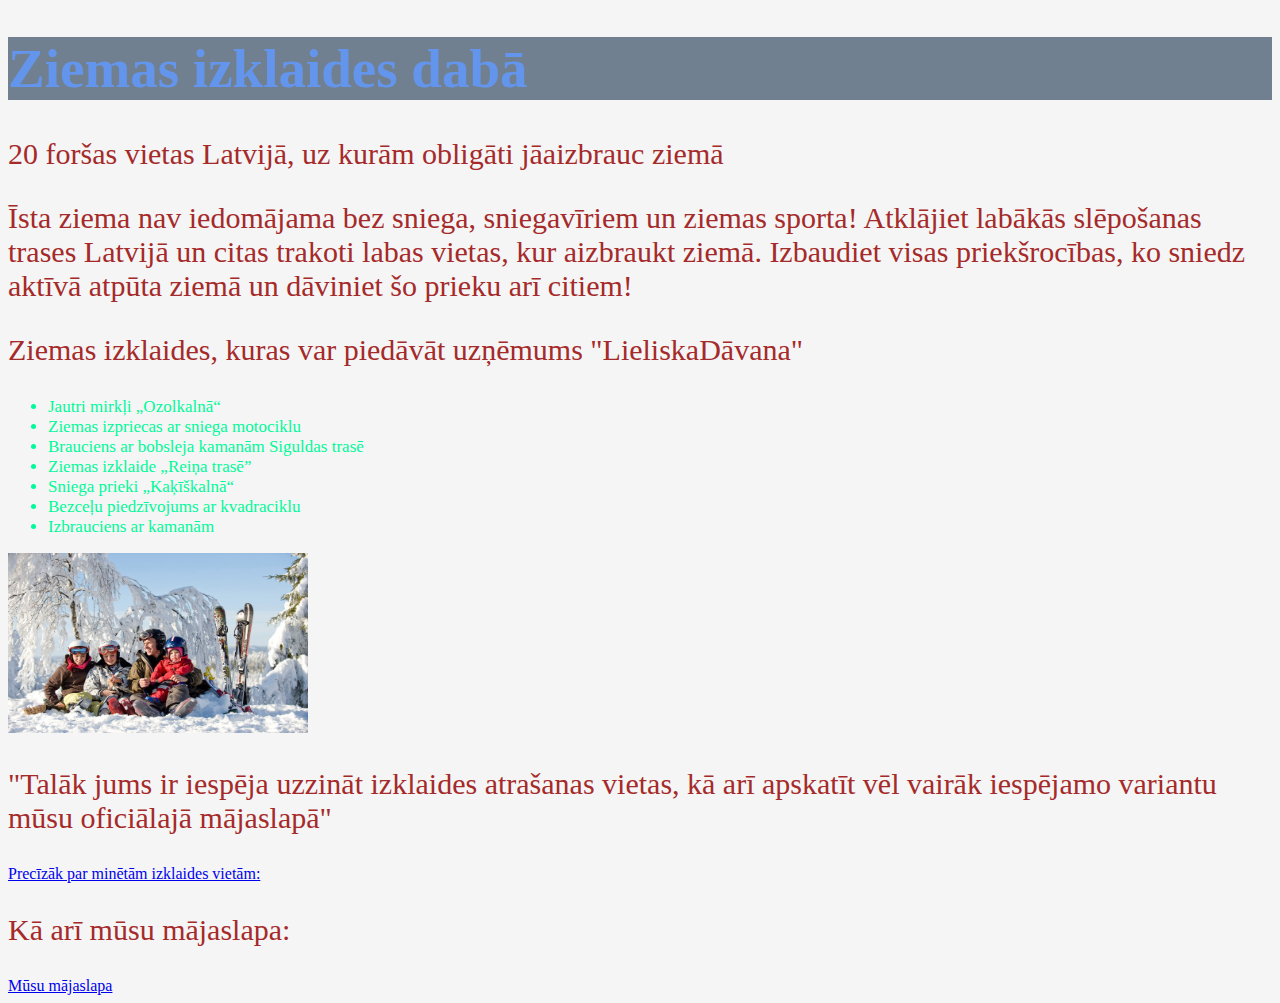
<file: public_html/js/index.html>
<!DOCTYPE html>
<!--
To change this license header, choose License Headers in Project Properties.
To change this template file, choose Tools | Templates
and open the template in the editor.
-->
<html>
    <head>
        <title>Ziemas izklaides dabā</title>
        <meta charset="UTF-8">
        <meta name="viewport" content="width=device-width, initial-scale=1.0">
        <link rel="stylesheet" href="mansStils.css">
    </head>
    <body>
        
        <h1>Ziemas izklaides dabā</h1>
            <p> 20 foršas vietas Latvijā, uz kurām obligāti jāaizbrauc ziemā </p>
            <p> Īsta ziema nav iedomājama bez sniega, sniegavīriem un ziemas sporta! Atklājiet labākās slēpošanas trases Latvijā un citas trakoti labas vietas, kur aizbraukt ziemā. Izbaudiet visas priekšrocības, ko sniedz aktīvā atpūta ziemā un dāviniet šo prieku arī citiem!</p>
            <p> Ziemas izklaides, kuras var piedāvāt uzņēmums "LieliskaDāvana"</p>
            <ul>
                <li> Jautri mirkļi „Ozolkalnā“ </li>
                <li> Ziemas izpriecas ar sniega motociklu </li>
                <li> Brauciens ar bobsleja kamanām Siguldas trasē </li>
                <li> Ziemas izklaide „Reiņa trasē” </li>
                <li> Sniega prieki „Kaķīškalnā“ </li>
                <li> Bezceļu piedzīvojums ar kvadraciklu </li>
                <li> Izbrauciens ar kamanām </li>
            </ul>
            <img src="Gimene.jpg" alt="Ziemas prieki" width="300" height="180">
            <p> "Talāk jums ir iespēja uzzināt izklaides atrašanas vietas, kā arī apskatīt vēl vairāk iespējamo variantu mūsu oficiālajā mājaslapā" </p>
            <a href="adreses.html">Precīzāk par minētām izklaides vietām:</a>
            <p> Kā arī mūsu mājaslapa:</p>
            <a href="https://www.lieliskadavana.lv/aktiva-atputa-ziema" target="_blank"> Mūsu mājaslapa </a>
            
    </body>
</html>
</file>
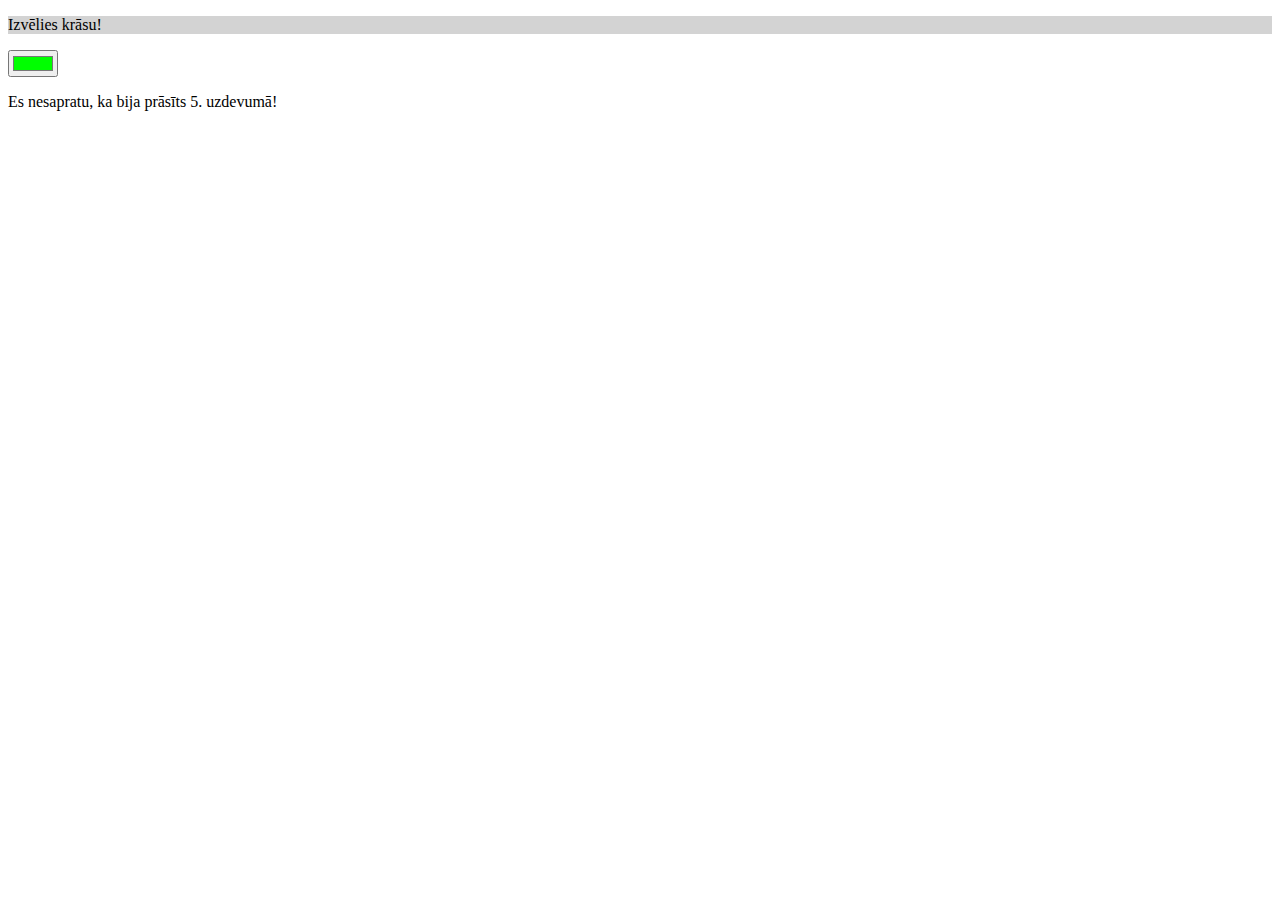
<file: public_html/citaLapa.html>
<!DOCTYPE html>
<html>
<head>
    <meta charset="UTF-8">
    <title>Formas</title>
    <script>
    function krasot(){
        var kr=document.getElementById("krasa").value;
        document.getElementById("fons").style="background-color:"+kr;
        oncilck=document.getElementById("nomainita").innerHTML = "Krāsa nomainīta!"; 
    }
    </script>
</head>
<body>
<form>
  <div id="fons" style="background-color:lightgrey"><p id="nomainita">Izvēlies krāsu!</p></div>
  <input type="color" id="krasa" value="#00ff00" onclick="krasot();">
  <p>Es nesapratu, ka bija prāsīts 5. uzdevumā!</p>
  
</form>
</body>
</html>
</file>
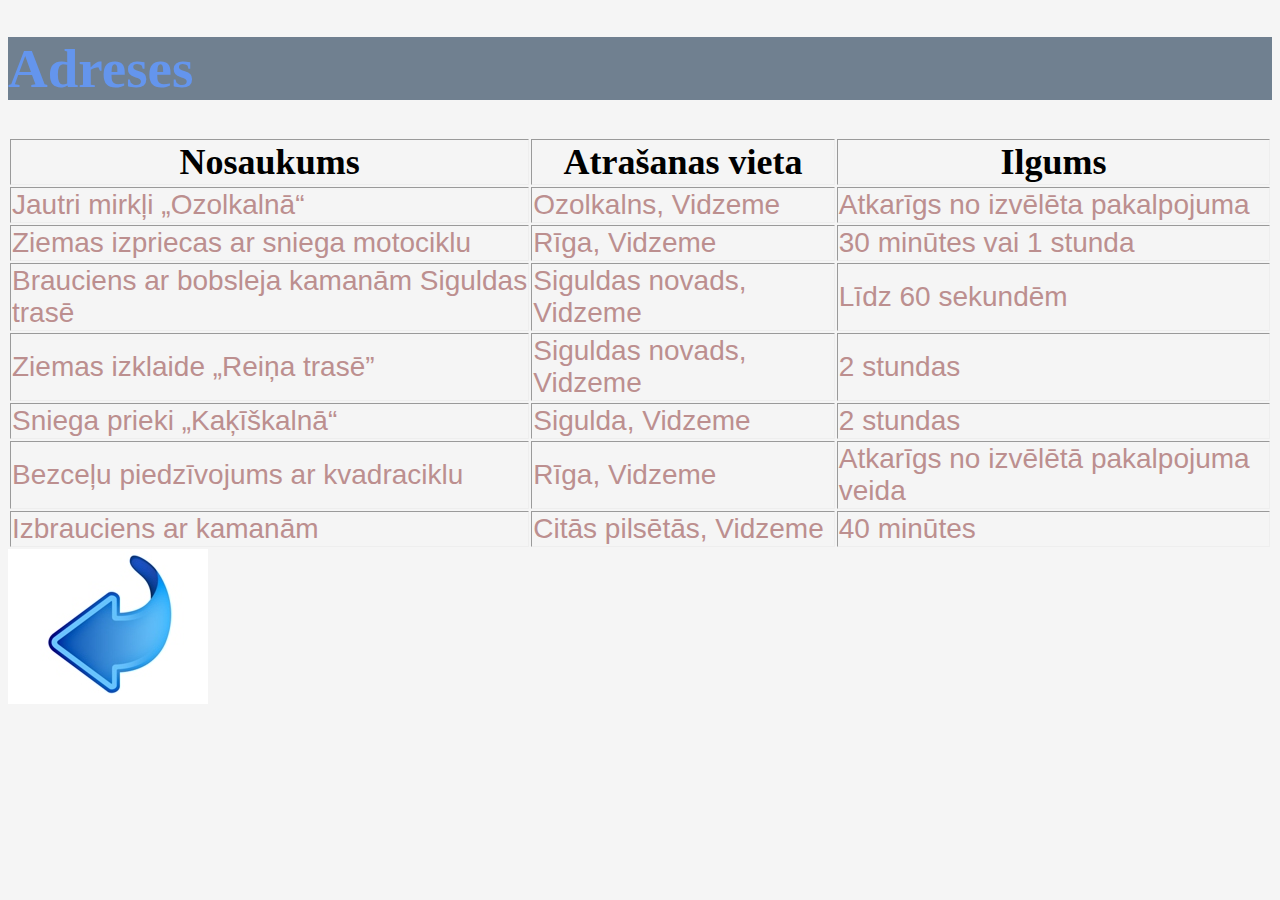
<file: public_html/js/adreses.html>
<!DOCTYPE html>
<!--
To change this license header, choose License Headers in Project Properties.
To change this template file, choose Tools | Templates
and open the template in the editor.
-->
<html>
    <head>
        <title>Vietas</title>
        <meta charset="UTF-8">
        <meta name="viewport" content="width=device-width, initial-scale=1.0">
        <link rel="stylesheet" href="mansStils.css">
    </head>
    <body>
        <h1> Adreses </h1>
        <table style="width:100%" border="60px">
              <tr>
                <th>Nosaukums</th>
                <th>Atrašanas vieta</th>   
                <th>Ilgums</th>    
              </tr>
              <tr>
                <td>Jautri mirkļi „Ozolkalnā“</td>
                <td>Ozolkalns, Vidzeme</td>   
                <td>Atkarīgs no izvēlēta pakalpojuma</td> 
              </tr>
              <tr>
                <td>Ziemas izpriecas ar sniega motociklu</td>
                <td>Rīga, Vidzeme</td>
                <td>30 minūtes vai 1 stunda</td> 
              </tr>
              <tr>
                <td>Brauciens ar bobsleja kamanām Siguldas trasē</td>
                <td>Siguldas novads, Vidzeme</td>
                <td>Līdz 60 sekundēm</td> 
              </tr>
              <tr>
                <td>Ziemas izklaide „Reiņa trasē”</td>
                <td>Siguldas novads, Vidzeme</td>
                <td>2 stundas</td> 
              </tr>
              <tr>
                <td>Sniega prieki „Kaķīškalnā“</td>
                <td>Sigulda, Vidzeme</td>
                <td>2 stundas</td> 
              </tr>
              <tr>
                <td>Bezceļu piedzīvojums ar kvadraciklu</td>
                <td>Rīga, Vidzeme</td>
                <td>Atkarīgs no izvēlētā pakalpojuma veida</td> 
              </tr>
              <tr>
                <td>Izbrauciens ar kamanām</td>
                <td>Citās pilsētās, Vidzeme</td>
                <td>40 minūtes</td> 
              </tr>
        </table>
        <a href="index.html">
            <img src="bulta.jpg" alt="atpakaļ uz sākuma mājaslapu">
        </a>
    </body>
</html>
</file>
<file: public_html/js/mansStils.css>
body {
  background-color: whitesmoke;
}
h1 {
  color: cornflowerblue;
  background-color: slategrey;
  font-size: 55px;
}
p {
  color: brown;
  font-size: 30px;
}
li {
    color: mediumspringgreen;
    font-size: 17px;
}
th {
    color: black;
     font: cursive;
    font-size: 36px;
}
td {
    color: rosybrown;
    font: caption;
    font-size: 28px;
     
}
table{
    border: 60px;
}
</file>
